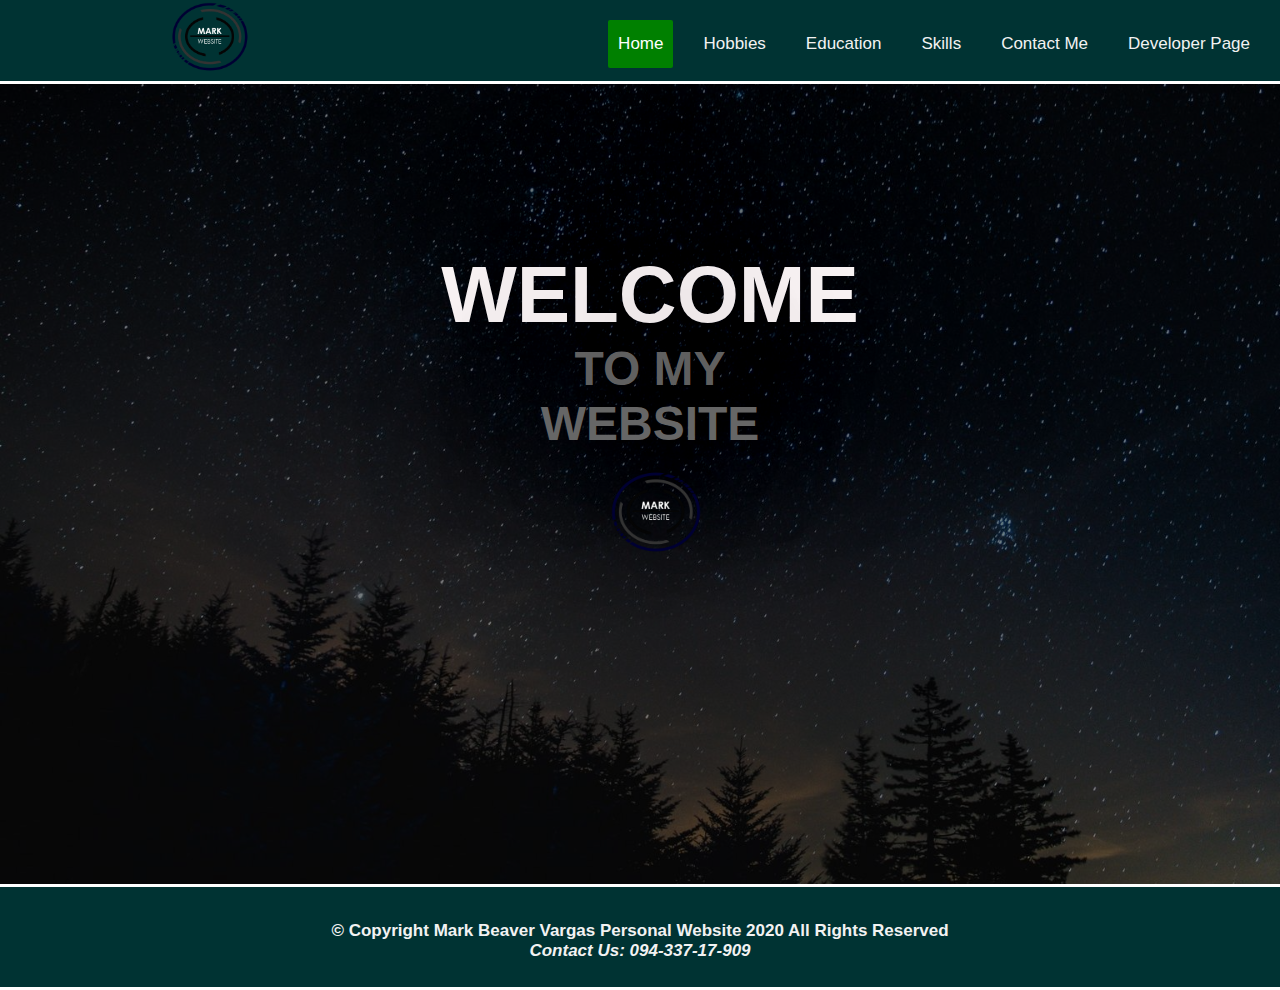
<file: index.html>
<!DOCTYPE html>
<html class="home-bg">
<head>
<link rel="tab icon" type="text/css" href="img/logo1.png"/>
	<title> My Personal Website </title>
	<link rel="stylesheet" type="text/css" href="style.css">
</head>
<body>

<div class="topnav">
	<img src="img/1.png" width="20%"; height="auto" style="margin-right:150px">
	

 	<a href="dev.html">Developer Page</a>
 	<a href="contact.html">Contact Me</a>
  	<a href="skills.html">Skills</a>
  	<a href="education.html">Education</a>
  	<a href="hobbies.html">Hobbies</a>
  	<a class="active" href="index.html">Home</a>
  	
</div>

	<div id="container">
			<div id="main">
		

<section class="b1">
    <div class="content">
    	<br>
    	<br>
    	<br>
    	<br>
    	<br>
   

      <h1> WELCOME </h1>
      <h2> TO MY <BR> WEBSITE</h2>
      <br/>
  

<img src="img/1.png" width="300px"; height="auto" style="margin-right: 180px;">
</section>


			</div>
		</div>

		<footer id="footer">
				 <h1>  © Copyright Mark Beaver Vargas Personal Website 2020 All Rights Reserved <i>
        <br> Contact Us: 094-337-17-909 </i></h1>
		</footer>

</body>
</html>
</file>
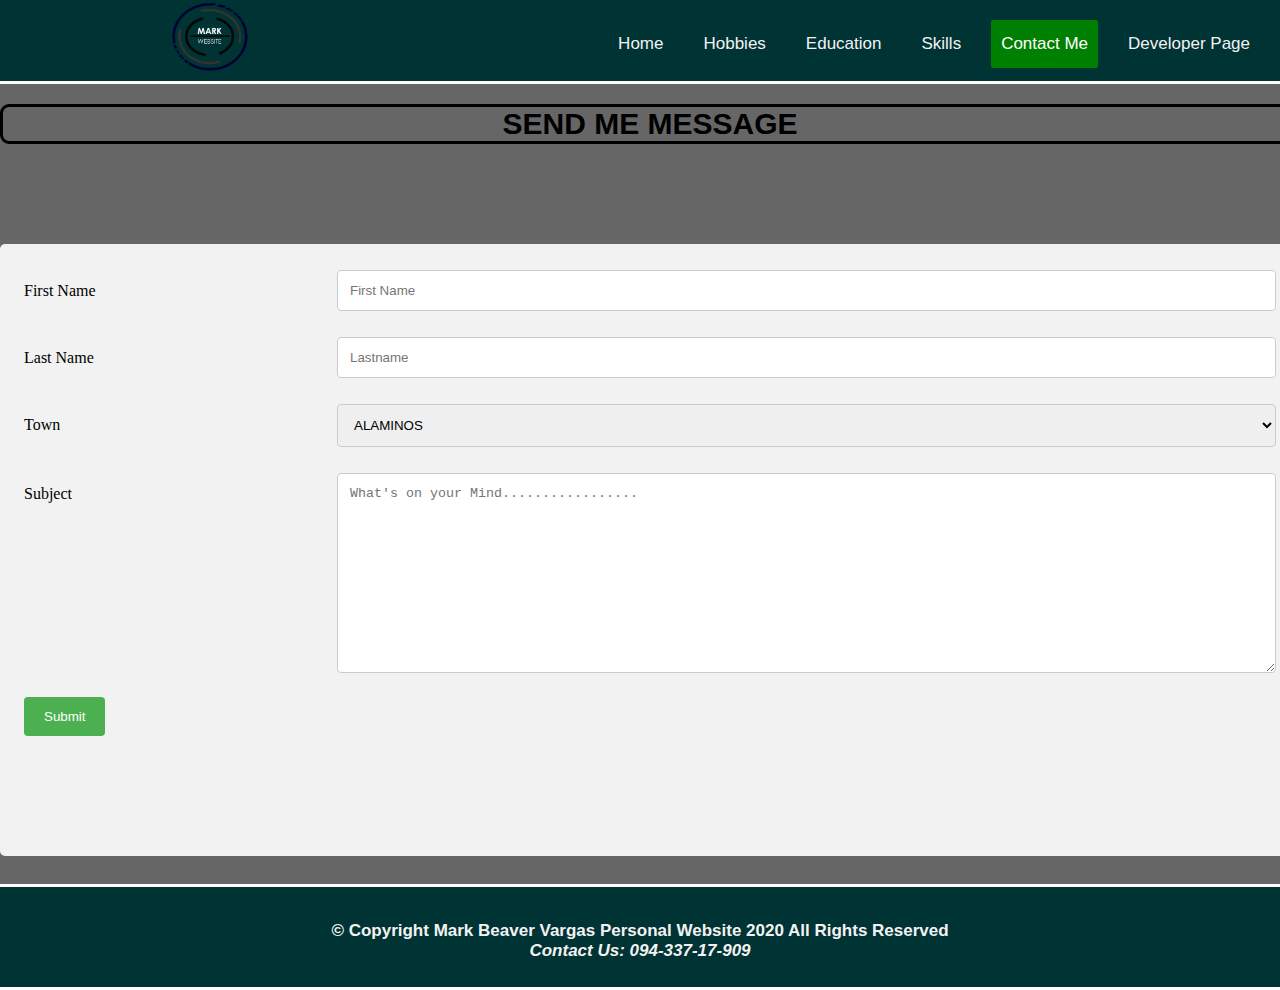
<file: contact.html>
<!DOCTYPE html>
<html class="program-bg">
<head>
<link rel="tab icon" type="text/css" href="img/logo1.png"/>
  <title> Contact Me </title>
  <link rel="stylesheet" type="text/css" href="style.css">
</head>
<body id="BODY">

<div class="topnav">
  <img src="img/1.png" width="20%"; height="auto" style="margin-right:150px">
  

  <a href="dev.html">Developer Page</a>
  <a class="active" href="contact.html">Contact Me</a>
    <a href="skills.html">Skills</a>
     <a href="education.html">Education</a>
    <a  href="hobbies.html">Hobbies</a>
    <a href="index.html">Home</a>
</div>
	<div id="container">
			<div id="main">
				

<section>
  <div id="courses">
      <h1> SEND ME MESSAGE </h1>
</div>

</div>
<div class="container">
  <form action="#">
    <div class="row">
      <div class="col-25">
        <label for="fname">First Name</label>
      </div>
      <div class="col-75">
        <input type="text" id="fname" name="firstname" placeholder="First Name">
      </div>
    </div>
    <div class="row">
      <div class="col-25">
        <label for="lname">Last Name</label>
      </div>
      <div class="col-75">
        <input type="text" id="lname" name="lastname" placeholder="Lastname">
      </div>
    </div>
    <div class="row">
      <div class="col-25">
        <label for="country">Town</label>
      </div>
      <div class="col-75">
        <select id="country" name="country">
          <option value="ALAMINOS"> ALAMINOS </option>
          <option value="SUAL"> SUAL</option>
          <option value="LABRADOR"> LABRADOR </option>
           <option value="LINGAYEN"> LINGAYEN </option>
        </select>
      </div>
    </div>
    <div class="row">
      <div class="col-25">
        <label for="subject">Subject</label>
      </div>
      <div class="col-75">
        <textarea id="subject" name="subject" placeholder="What's on your Mind................." style="height:200px"></textarea>
      </div>
    </div>
    <div class="row">
      <input type="submit" value="Submit">
    </div>
  </form>
</div>
</div>


		
</section>

		<footer id="footer">
         <h1>  © Copyright Mark Beaver Vargas Personal Website 2020 All Rights Reserved <i>
        <br> Contact Us: 094-337-17-909 </i></h1>
    </footer>

</body>
</html>
</file>
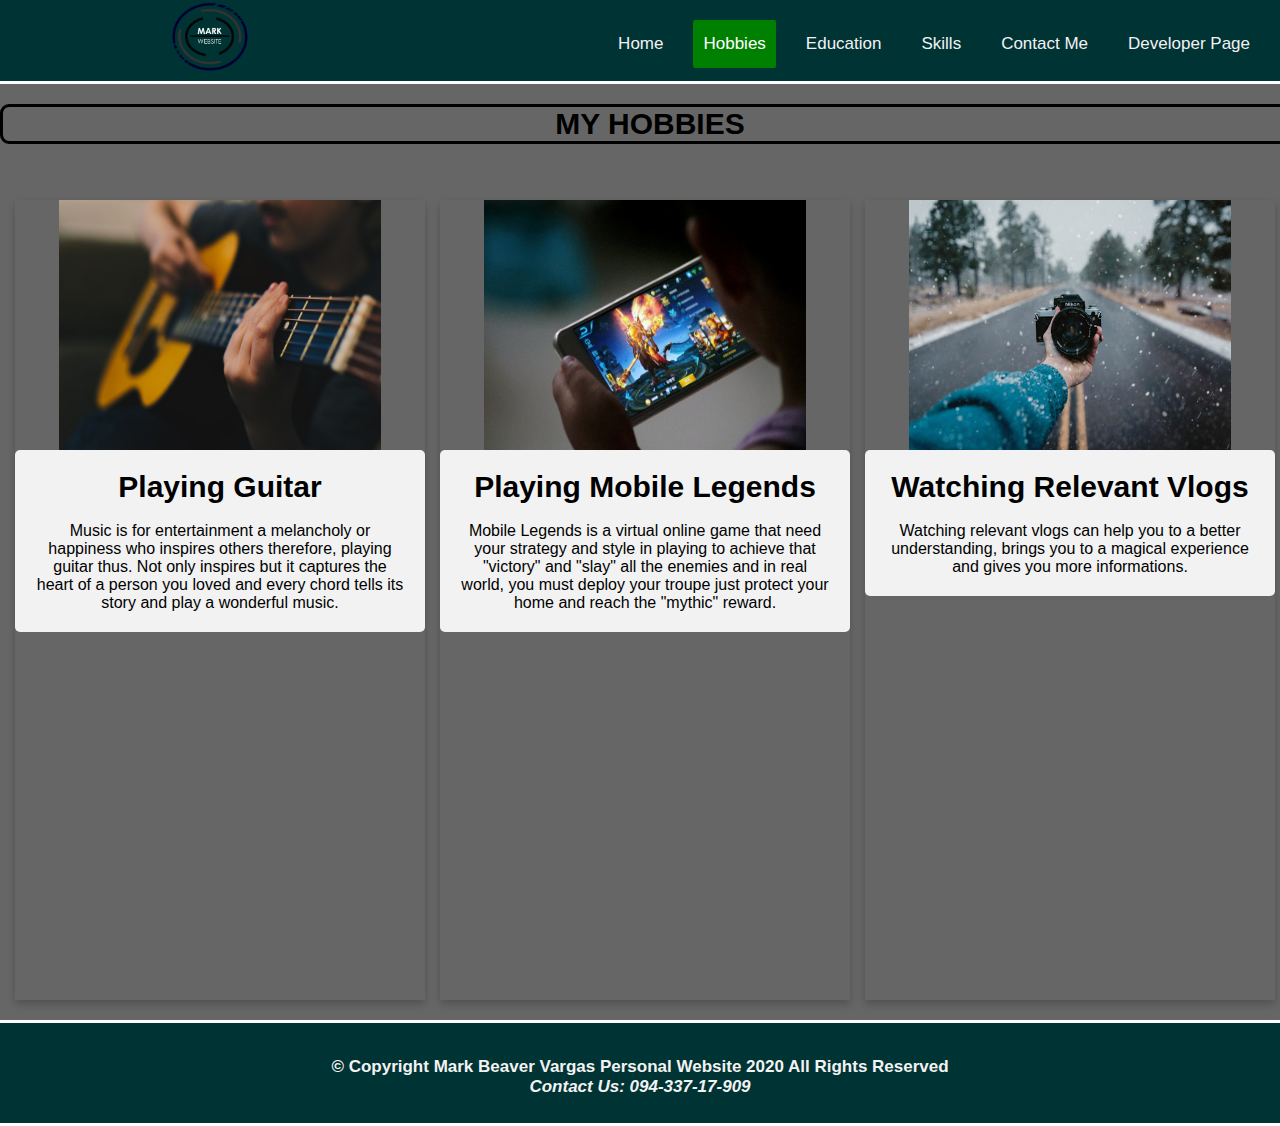
<file: hobbies.html>
<!DOCTYPE html>
<html class="program-bg">
<head>
<link rel="tab icon" type="text/css" href="img/logo1.png"/>
	<title> Hobbies </title>
	<link rel="stylesheet" type="text/css" href="style.css">
</head>
<body id="BODY">

<div class="topnav">
	<img src="img/1.png" width="20%"; height="auto" style="margin-right:150px">
	

 	<a href="dev.html">Developer Page</a>
 	<a href="contact.html">Contact Me</a>
  	<a href="skills.html">Skills</a>
  	 <a href="education.html">Education</a>	   
  	<a class="active" href="hobbies.html">Hobbies</a>
  	<a href="index.html">Home</a>
</div>

	<div id="container">
			<div id="main">
				

<section class="b2">
	<div id="courses">
			<h1> MY HOBBIES </h1>
			<br>
			<br> 
<div class="card1">
	<center>
  <img src="img/guitar.jpg" alt="Avatar" align="middle" style="width:322px; height: 250px;">
</center>
  <div class="container">
    <h4><b>Playing Guitar</b></h4> 
	<br>
    <p>Music is for entertainment a melancholy or happiness who inspires others therefore, playing guitar thus.
    Not only inspires but it captures the heart of a person you loved and every chord tells its story and play
a wonderful music.</p> 
  </div>
</div>



<div class="card1">
	<center>
  <img src="img/ml.jpg" alt="Avatar" align="middle" style="width:322px; height: 250px;">
</center>
  <div class="container">
    <h4><b>Playing Mobile Legends</b></h4> 
		<br>

    <p>Mobile Legends is a virtual online game that need your strategy and style in playing to achieve that "victory" and "slay" all the enemies and in real world, you must deploy your troupe just protect your home and reach the "mythic" reward.</p> 
  </div>
</div>

<div class="card1">
	<center>
  <img src="img/vlog.jpg" alt="Avatar" align="middle" style="width:322px; height: 250px;">
</center>
  <div class="container">
    <h4><b>Watching Relevant Vlogs</b></h4> 
		<br>

    <p>Watching relevant vlogs can help you to a better understanding, brings you to a magical experience and gives you more informations. 
 </p> 
  </div>
</div>

			
</section>


			</div>
		</div>
<footer id="footer">
				 <h1>  © Copyright Mark Beaver Vargas Personal Website 2020 All Rights Reserved <i>
        <br> Contact Us: 094-337-17-909 </i></h1>
		</footer>


</body>
</html>
</file>
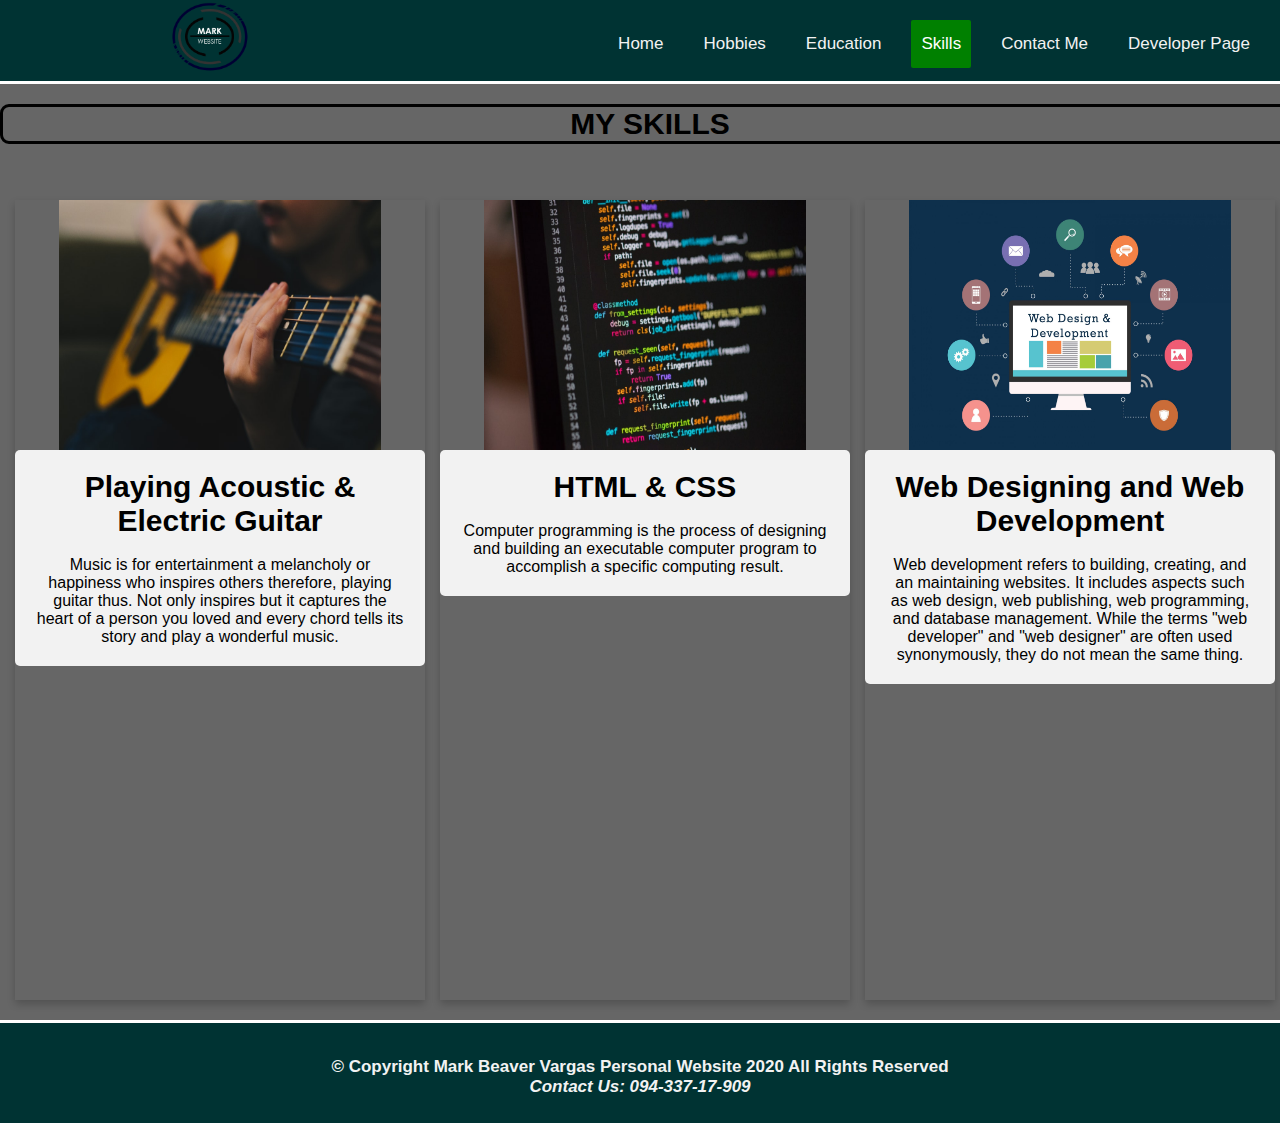
<file: skills.html>
<!DOCTYPE html>
<html class="program-bg">
<head>
<link rel="tab icon" type="text/css" href="img/logo1.png"/>
  <title> Skills </title>
  <link rel="stylesheet" type="text/css" href="style.css">
</head>
<body id="BODY">

<div class="topnav">
  <img src="img/1.png" width="20%"; height="auto" style="margin-right:150px">
  
 <a href="dev.html">Developer Page</a>
  <a href="contact.html">Contact Me</a>
    <a class="active" href="skills.html">Skills</a>
     <a href="education.html">Education</a>
    <a href="hobbies.html">Hobbies</a>
    <a href="index.html">Home</a>
</div>
  <div id="container">
      <div id="main">
        

<section class="b2">
  <div id="courses">
      <h1> MY SKILLS </h1>
      <br>
      <br>
<div class="card1">
  <center>
  <img src="img/guitar.jpg" alt="Avatar" align="middle" style="width:322px; height: 250px;">
</center>
  <div class="container">
    <h4><b>Playing Acoustic & Electric Guitar</b></h4> 
  <br>
    <p>Music is for entertainment a melancholy or happiness who inspires others therefore, playing guitar thus.
    Not only inspires but it captures the heart of a person you loved and every chord tells its story and play
a wonderful music.</p> 
  </div>
</div>



<div class="card1">
  <center>
  <img src="img/prog.jpg" alt="Avatar" align="middle" style="width:322px; height: 250px;">
</center>
  <div class="container">
    <h4><b>HTML & CSS</b></h4> 
    <br>

    <p>Computer programming is the process of designing and building an executable computer program to accomplish a specific computing result.</p> 
  </div>
</div>

<div class="card1">
  <center>
  <img src="img/web.jpg" alt="Avatar" align="middle" style="width:322px; height: 250px;">
</center>
  <div class="container">
    <h4><b>Web Designing and Web Development</b></h4> 
    <br>
    <p>Web development refers to building, creating, and an maintaining websites. It includes aspects such as web design, web publishing, web programming, and database management. While the terms "web developer" and "web designer" are often used synonymously, they do not mean the same thing.
 </p> 
  </div>
</div>

      
</section>


      </div>
    </div>

   <footer id="footer">
        <h1>  © Copyright Mark Beaver Vargas Personal Website 2020 All Rights Reserved <i>
        <br> Contact Us: 094-337-17-909 </i></h1>
    </footer>


</body>
</html>
</file>
<file: style.css>
*{
	margin: 0;
	padding: 0;

}

html, body{
	height: 100%;	
	-webkit-background-size: cover;
	-moz-background-size: cover;
	-o-background-size: cover;

	
}
.home-bg {
background-image: linear-gradient(rgba(0,0,0,0.5),rgba(0,0,0,0.5)),url(img/bg1.jpg);
}
.about-bg {
background-color: #003333;
}
.teachers-bg {
background:#fff;
}
.program-bg {
background: #666666;
}
#container{
  padding: 0;
  margin: 0;
  width: 1300px;
  margin: 0 auto;
  min-height: 100%;	 
}

#main {
	overflow: auto;
	padding-bottom: 100px;
}
/* NAVIGATION BAR */
.topnav {
    background-color: #003333;
    overflow: hidden;
    border-bottom: #fff 3px solid;

}

.topnav a {
	margin-top: 20px;
	margin-right:20px;
	font-family: "Roboto", sans-serif;
    float: right;
    color: #f2f2f2;
    text-align: center;
    padding: 14px 10px;
    text-decoration: none;
    font-size: 17px;
}

.topnav a:hover {
    background-color: green;
    color: white;

}

.topnav a.active {
    background-color: green;
    color: white;
    border-radius: 2px;
}
/* WELCOME */

.content{
max-width: 500px;
margin: auto;
text-align: center;
}
.content h1{
font-family: 'Century Gothic',sans-serif;
color: #f9f3f4;
font-size: 500%;
text-shadow: 0 0 300px #000;
margin-top:15%;
}
.content h2{
font-family: 'Arial',sans-serif;
color: #666666;
font-size: 300%;
text-shadow: 0 0 300px #000;
}
.content .btn{
border-radius: 9px;
color: #003333;
text-decoration: none;
font-family: 'Century Gothic',sans-serif;
border: 3px solid;
padding: 7px 13px;
font-weight: bold;
}
.content .btn:hover{
color: #f9f3f4;
}
.content1 h1{
font-family: 'Century Gothic',sans-serif;
color: #4f5e5d;
font-size: 500%;
text-shadow: 0 0 300px #000;
text-align: center;
}

/* ABOUT US  */
}
.box2 h1{
	margin: 0px;
}
.box2{
  width: 450px;
  background: rgba(0, 0, 0, 1);
  padding: 40px;
  text-align: center;
  float: left;
  margin-top: 120px;
 margin-left: 20px;
  color: white;
  font-family: 'Century Gothic',sans-serif;
  font-size: 100%;
}
/*COURSES and Services*/
#courses h1{
	margin-top: 20px; 
	text-align: center;
	font-family: 'Century Gothic',sans-serif;
	border: 3px solid;
	border-radius: 9px;
	color: #000;

}

.card4 {
	width:410px;
	height:500px;
	float:left;
    margin-left: 20px;
    margin-top: 20px;
    box-shadow: 0 4px 8px 0 rgba(0,0,0,0.2);
    transition: 0.3s;
	margin-bottom: 20px;
}

.card1 {
	width:410px;
	height:800px;
	float:left;
    margin-left: 15px;
    margin-top: 20px;
    box-shadow: 0 4px 8px 0 rgba(0,0,0,0.2);
    transition: 0.3s;
	margin-bottom: 20px;
}

.card:hover {
    box-shadow: 0 8px 16px 0 rgba(0,0,0,0.2);
}

.container {
    
    margin-bottom: 160px;
}
.container h4,h1{
	font-family: 'Century Gothic',sans-serif;
	text-align: center;
	font-size: 30px;

}
.container p{
	font-family: 'Century Gothic',sans-serif;
	text-align: center;
}
/* TEACHERS  and DEV PAGE BOX*/
.box{
  margin: 0;
  padding: 0;
  background: url(bg.jpg) no-repeat;
  background-size: cover;
}
.box{
  width: 500px;
  height: 520px;
  background: rgba(0, 0, 0, 0.4);
  text-align: center;
  float:left;
  margin-left: 20px;
  margin-top: 6%;
  color: white;
  font-family: 'Century Gothic',sans-serif;
  margin-bottom: 20px;
}
.boxko{
  width: 490px;
  height: 550px;
  background: rgba(0, 0, 0, 0.4);
  text-align: center;
  margin-left: 400px;
  margin-top: 6%;
  color: white;
  font-family: 'Century Gothic',sans-serif;
  margin-bottom: 6%;
}

.box-img{
  border-radius: 50%;
  width: 200px;
  height: 250px;
  margin-top: 25px;
}
.box h1{
  font-size: 18px;
  letter-spacing: 4px;
  font-weight: 100;
  font-weight: bold;
}
.boxko h1{
  font-size: 18px;
  letter-spacing: 4px;
  font-weight: 100;
  font-weight: bold;
}
.box h5{
  font-size: 20px;
  letter-spacing: 3px;
  font-weight: 100;
}
.boxko h5{
  font-size: 20px;
  letter-spacing: 3px;
  font-weight: 100;
}
.box p{
  text-align: justify;
  text-align: center;
  margin-top: 20px;
}
ul{
  margin: 0;
  padding: 0;
}
.box li{
	color: white;
  display: inline-block;
  margin: 6px;
  list-style: none;
}
.boxko li{
  display: inline-block;
  margin: 6px;
  list-style: none;
}
.box li a{
  color: white;
  text-decoration: none;
  font-size: 60px;
  transition: all ease-in-out 250ms;
}
.box li a:hover{
  color: #b9b9b9;
}
.works{
	text-align: center;
	
}

/*CONTACT*/
.card {
	width:300px;
	height: 600px;
	float:left;
    margin-left: 20px;
    margin-top: 20px;
    box-shadow: 0 4px 8px 0 rgba(0,0,0,0.2);
    transition: 0.3s;
}

input[type=text], select, textarea{
  width: 100%;
  padding: 12px;
  border: 1px solid #ccc;
  border-radius: 4px;
  box-sizing: border-box;
  resize: vertical;
  margin-bottom: 20px;
}

label {
  padding: 12px 12px 12px 0;
  display: inline-block;
}


input[type=submit] {
  background-color: #4CAF50;
  color: white;
  padding: 12px 20px;
  border: none;
  border-radius: 4px;
  cursor: pointer;
  float: right;
    margin-bottom: 100px;
}


.container {
  border-radius: 5px;
  background-color: #f2f2f2;
  padding: 20px;
}


.col-25 {
  float: left;
  width: 25%;
  margin-top: 6px;
}


.col-75 {
  float: left;
  width: 75%;
  margin-top: 6px;
}

.row:after {
  content: "";
  display: table;
  clear: both;
}
	

/* Vargas Works */
.box3 h1{
	margin: 0px;
}
.box3{
  width: 450px;
  background: rgba(0, 0, 0, 1);
  padding: 40px;
  text-align: center;
  float: left;

  margin-top: 70px;
    margin-left: 70px;
  color: white;
  font-family: 'Century Gothic',sans-serif;
  
  font-size: 100%;
}
.row {
  display: flex;
  flex-wrap: wrap;
  padding: 0 4px;
}


.column {
  flex: 25%;
  max-width: 25%;
  padding: 0 4px;
}

.column img {
  margin-top: 8px;
  vertical-align: middle;
}

/* FOR MAPPING */

.box5{
  margin: 0;
  padding: 0;
  background: url(bg.jpg) no-repeat;
  background-size: cover;

}
.box5{
  width: 450px;
  background: rgba(0, 0, 0, 0.4);
  text-align: center;
  margin-left: 35%;
  margin-top: 6%;
  color: white;
  font-family: 'Century Gothic',sans-serif;
  margin-bottom: 6%;
}
.box-img5{
  border-radius: 50%;
  width: 200px;
  height: 200px;
}
.box5 h1{
  font-size: 18px;
  letter-spacing: 4px;
  font-weight: 100;
  font-weight: bold;
}
.box5 h5{
  font-size: 20px;
  letter-spacing: 3px;
  font-weight: 100;
}
.box5 p{
  text-align: justify;
  text-align: center;
  margin-top: 20px;
}
ul{
  margin: 0;
  padding: 0;
}
.box5 li{
  display: inline-block;
  margin: 6px;
  list-style: none;
}
.box5 li a{
  color: white;
  text-decoration: none;
  font-size: 60px;
  transition: all ease-in-out 250ms;
}
.box5 li a:hover{
  color: #b9b9b9;
}
.works{
  text-align: center;
  
}

/* FOOTER */

#footer{
	background-color: #003333;
	position: relative;
	height: 100px;
	margin-top: -100px;
	clear: both;
	border-top:#fff 3px solid;
	border-bottom: #fff 3px solid;
}
#footer h1{
	margin-top: 20px;
    color: #f2f2f2;
     text-align: center;
    padding: 14px 16px;
    text-decoration: none;
    font-size: 17px;

}

/* Style all font awesome icons */
.fa {
  padding: 20px;
  font-size: 30px;
  width: 50px;
  text-align: center;
  text-decoration: none;
}

/* Add a hover effect if you want */
.fa:hover {
  opacity: 0.7;
}

/* Set a specific color for each brand */

/* Facebook */
.fa-facebook {
  background: #3B5998;
  color: white;
}
.fa-twitter {
  background: #55ACEE;
  color: white;
}
.fa-google {
  background: #dd4b39;
  color: white;
}

/*Education*/
.Education
{
    width:400px;
  height:600px;
  float:left;
    margin-left: 15px;
    margin-top: 20px;
    box-shadow: 0 4px 8px 0 rgba(0,0,0,0.2);
    transition: 0.3s;
  margin-bottom: 20px;
   font-family: 'Century Gothic',sans-serif;

}

.slider-frame{
    overflow: hidden;
    height: 800px;
    width: 1200px;
    margin-left: 360px;
    margin-top: 20px;

}

/*---------- SLIDE ANIMATION --------------*/


@-webkit-keyframes slide_animation{
    0% {left:0px;}
    10% {left:0px;}
    20% {left:1200px;}
    30% {left:1200px;}
    40% {left: 2400px;}
    50% {left: 2400px;}
    60% {left: 1200px;}
    70% {left: 1200px;}
    80% {left: 0px;}
    90% {left: 0px;}
    100% {left:0px;}
}

.slide-images{
    width: 3600px;
    height: 800px;
    margin: 0 0 0 -2400px;
    position: relative;
    -webkit-animation-name: slide_animation;
    -webkit-animation-duration: 10s;
    -webkit-animation-iteration-count: infinite;
    -webkit-animation-direction: alternate;
    -webkit-animation-play-state: running;
}

.img-container{
    height: 800px;
    width: 1200px;
    position: relative;
    float: left;
}
</file>
